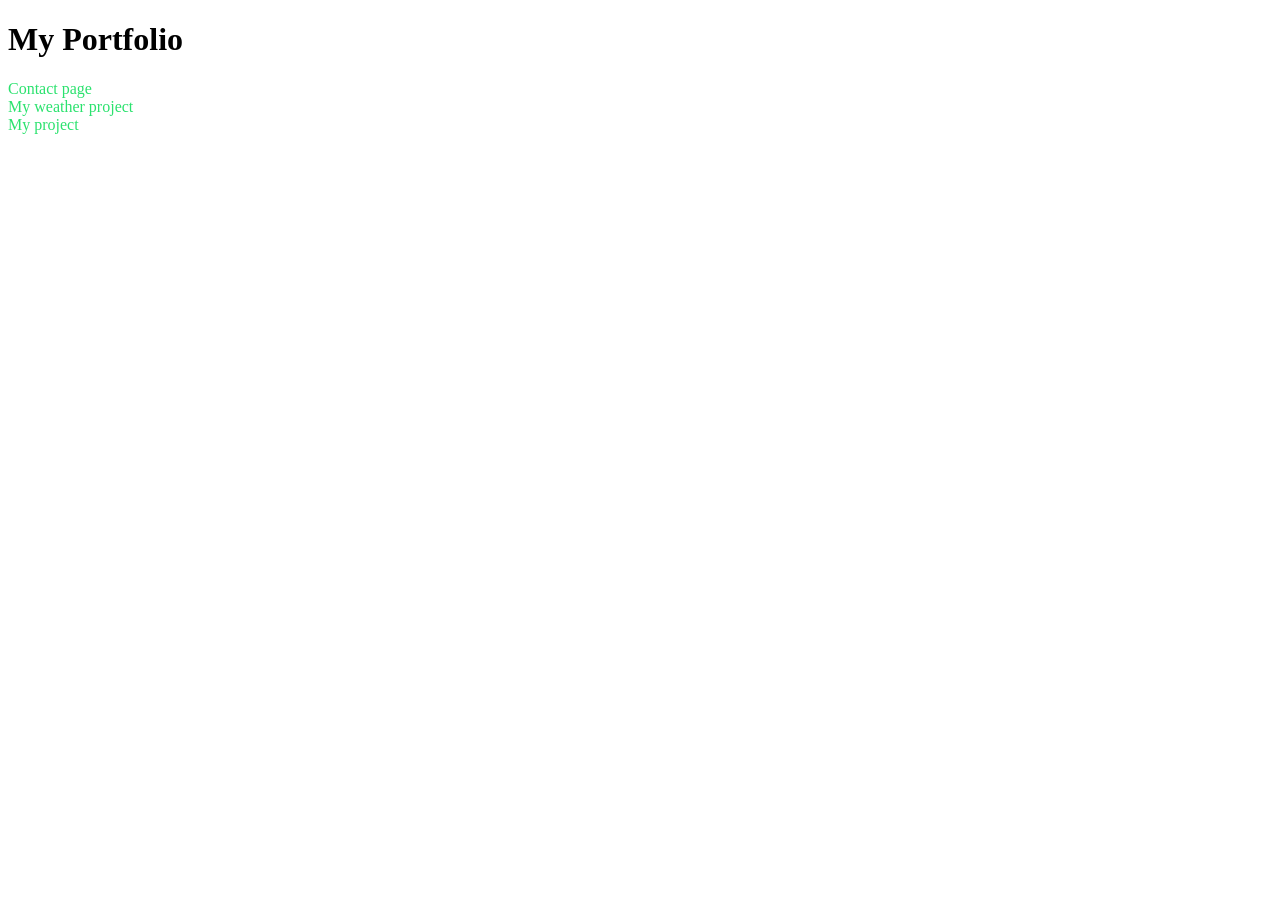
<file: index.html>
<!DOCTYPE html>
<html lang="en">
<head>
    <meta charset="UTF-8">
    <meta http-equiv="X-UA-Compatible" content="IE=edge">
    <meta name="viewport" content="width=device-width, initial-scale=1.0">
    <title>Document</title>
    <style>
        a {
            color: rgb(43, 226, 110);
            text-decoration: none;
        }

       a:hover {
            color: brown;
            text-decoration: underline;
       }
       .email-link:visited {
color: rgb(255, 127, 168);
}


    </style>
</head>
<body>
    <h1>My Portfolio</h1>
    <a href="contact-page.html#email">Contact page</a>
    <br />
    <a href="weather-project.html">My weather project</a>
    <br />
    <a href="project/weather.html">My project</a>
</body>
</html>
</file>
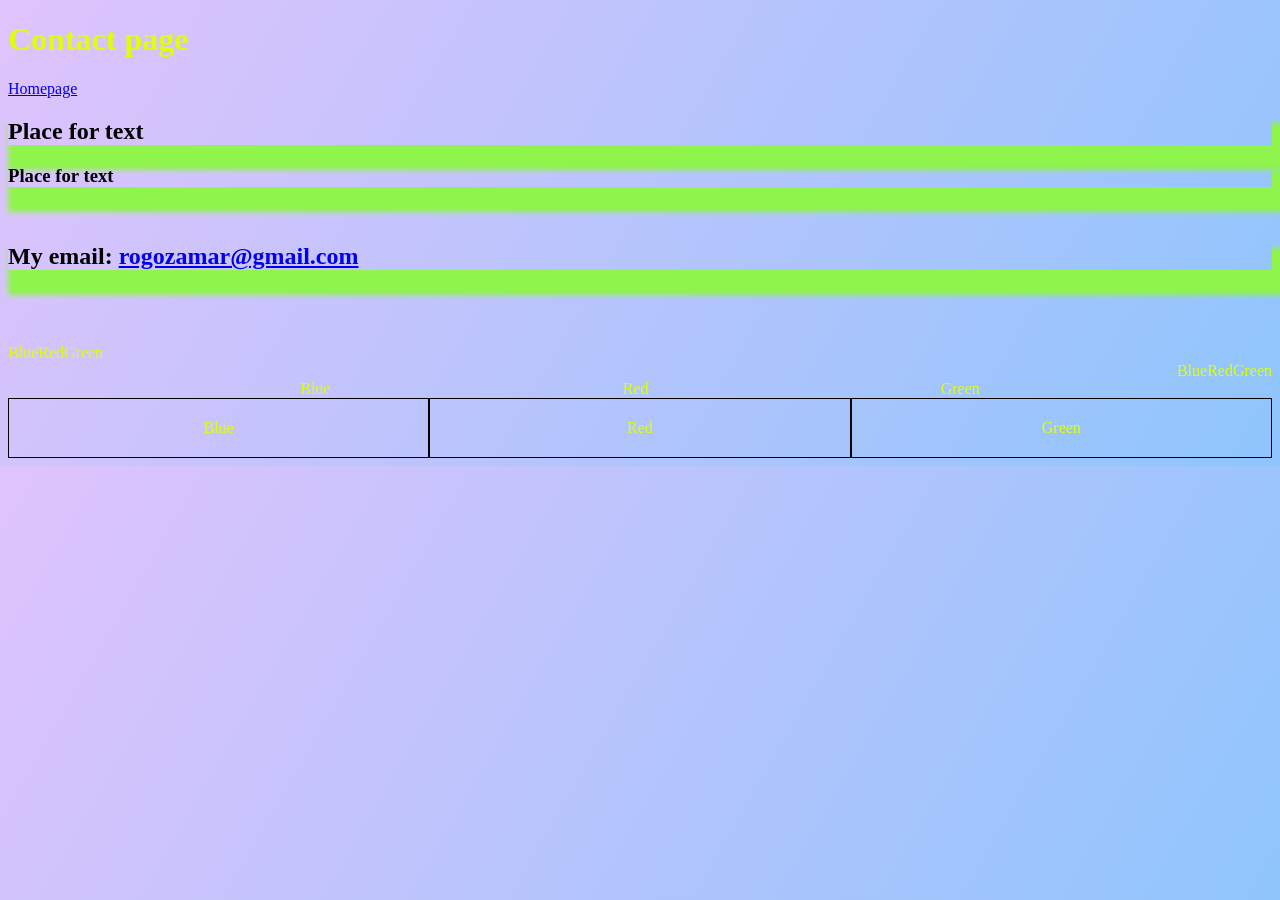
<file: contact-page.html>
<!DOCTYPE html>
<html lang="en">
<head>
    <meta charset="UTF-8">
    <meta http-equiv="X-UA-Compatible" content="IE=edge">
    <meta name="viewport" content="width=device-width, initial-scale=1.0">
    <title>Document</title>
    <link rel="stylesheet" href="style.css">
</head>

  
<body>
    <h1>Сontact page</h1>
    <a href="index.html">Homepage</a>
    <h2>Place for text</h2>
    <h3>Place for text</h2>
      
    <br />
    <span>
       <h2 id="email">My email:
         <a href="mailto:rogozamar@gmail.com" class="email-link">rogozamar@gmail.com</a> 
       </h2> 
       
    </span>
    <br />
    <br />
    <br />
<div class="list-color">
    <div>Blue</div>
    <div>Red</div>
    <div>Green</div>
</div>

<div class="list-color1">
    <div>Blue</div>
    <div>Red</div>
    <div>Green</div>
</div>

<div class="list-color2">
    <div>Blue</div>
    <div>Red</div>
    <div>Green</div>
</div>

<div class="list-color3">
    <div class="test">Blue</div>
    <div class="test">Red</div>
    <div class="test">Green</div>
</div>

</body>
</html>
</file>
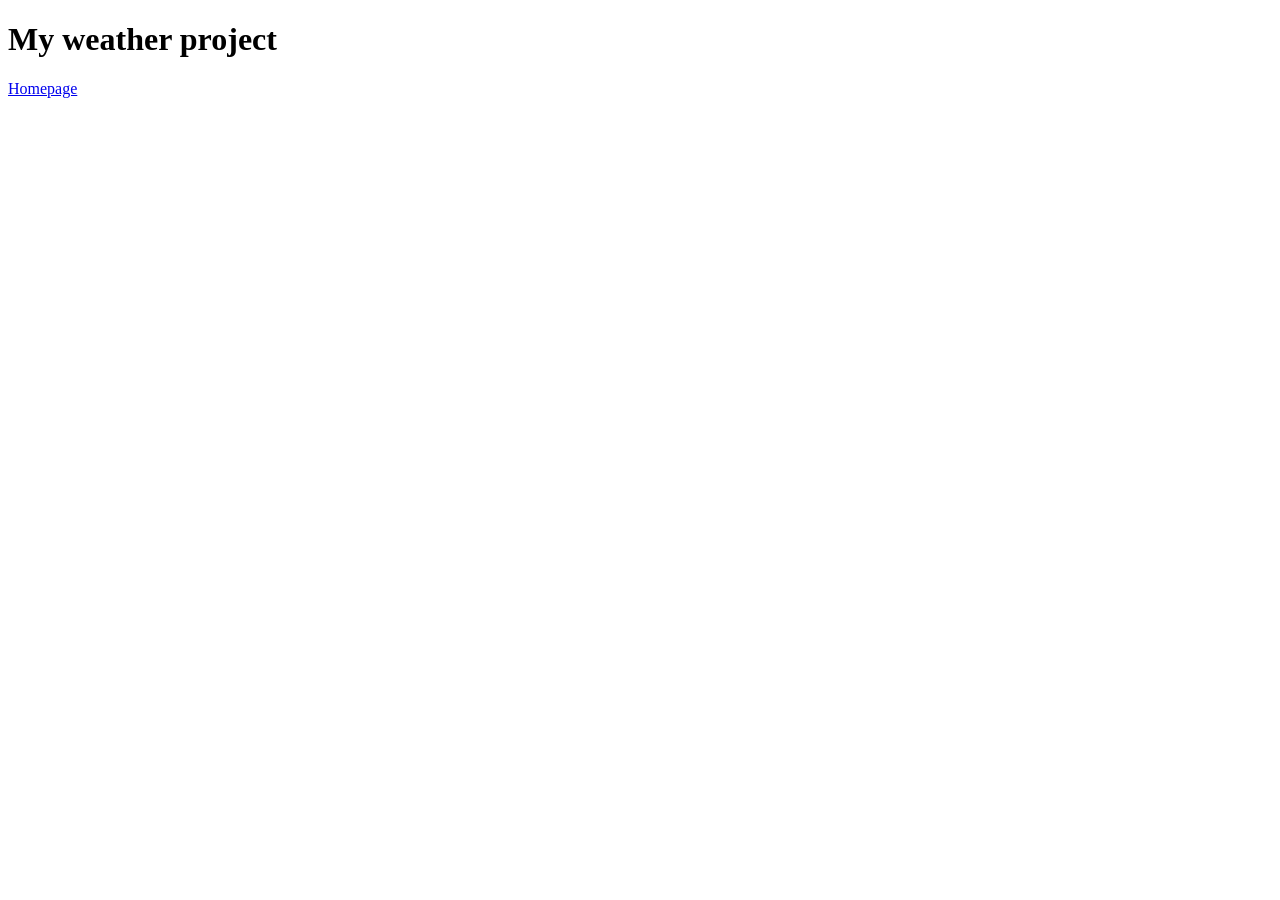
<file: weather-project.html>
<!DOCTYPE html>
<html lang="en">
<head>
    <meta charset="UTF-8">
    <meta http-equiv="X-UA-Compatible" content="IE=edge">
    <meta name="viewport" content="width=device-width, initial-scale=1.0">
    <title>Document</title>
</head>
<body>
    <h1>My weather project</h1>
    <a href="index.html">Homepage</a>
</body>
</html>
</file>
<file: style.css>
:root {
    --main-color: rgb(165, 192, 249);
    --box-color: 10px 15px 5px 10px rgb(143, 244, 76);
    --text-color: rgb(0, 0, 0);
    --main-text-color: rgb(222, 255, 6);
    --box-shadow: 30px;
    --gradient: linear-gradient(120deg, #e0c3fc 0%, #8ec5fc 100%);
}

body {
    color: var(--main-text-color);
    background: var(--gradient);
}




h2 {
    color: var(--text-color);
    box-shadow: var(--box-color);
    background: var(--box-color);
   

}

h3 {
    color: var(--text-color);
    box-shadow: var(--box-color);
    background: var(--box-color);

}

.list-color {
    display: flex;
}

.list-color1 {
    display: flex;
    justify-content: flex-end;
}

.list-color2 {
    display: flex;
    justify-content:space-evenly;
}

.list-color3 {
    display: flex;
    
}

.test{
    border: 1px solid black;
    flex: 1;
    padding: 20px;
    text-align: center;
}
</file>
